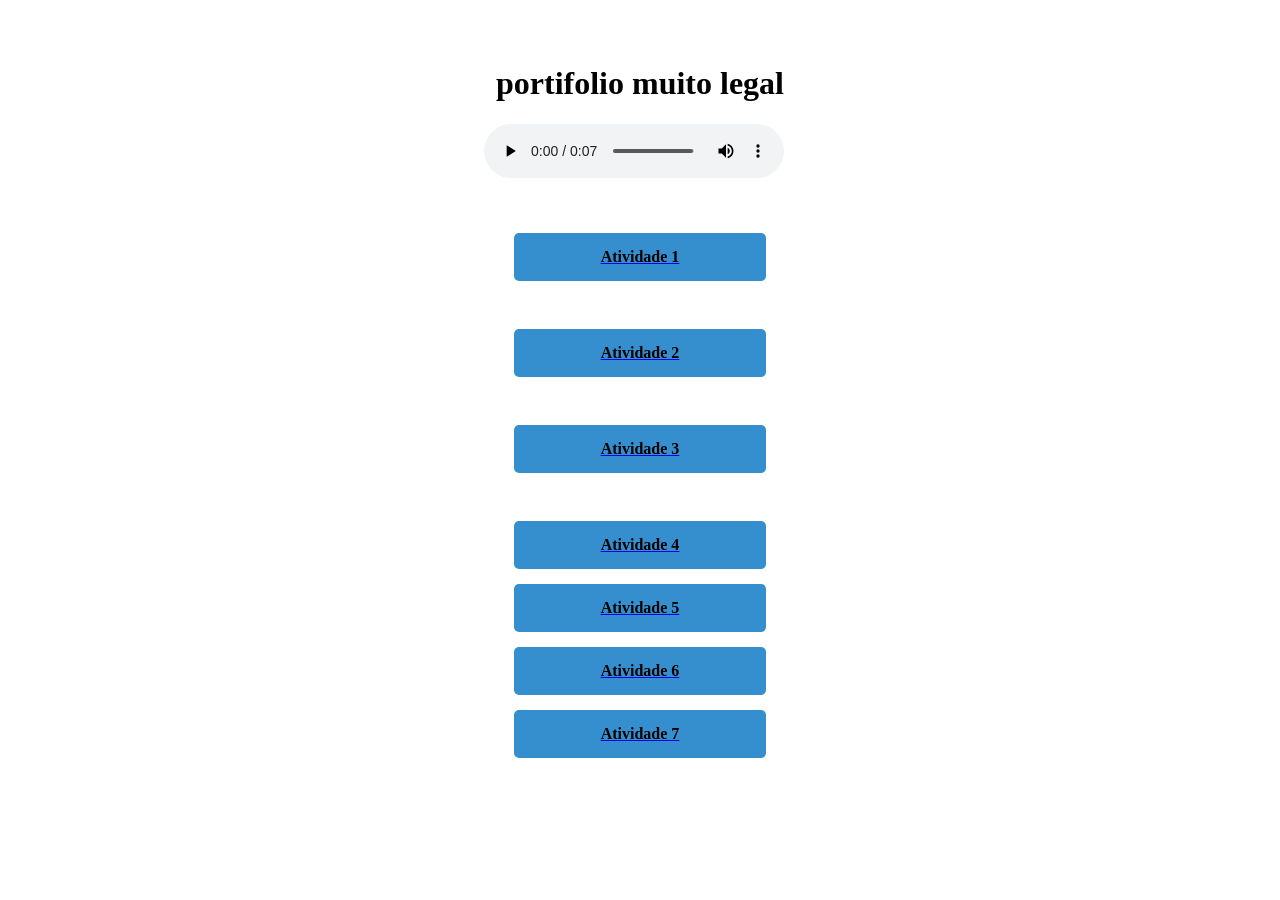
<file: index.html>
<!DOCTYPE html>
<html lang="pt-br">
<head>
  <meta charset="UTF-8">
  <meta name="viewport" content="width=device-width, initial-scale=1.0">
  <title>Portfólio</title>
  <link rel="stylesheet" href="style.css">
</head>
<body>
  <header>
      <h1>portifolio muito legal</h1>
      <audio src="Voicy_El Primo Dancing _ Bara Bara Bara Bere Bere Bere.mp3" autoplay loop controls></audio>
  </header>
  <main>
    <a href="atividade 1/olamundo.html"><p>Atividade 1</p></a>
    <a href="atividade 2/botao.html"><p>Atividade 2</p></a>
    <a href="atividade 3/calculadora.html"><p>Atividade 3</p></a>
    <a href="atividade 4/parouimpar.html"><p>Atividade 4</p></a>
    <a href="atividade 5/maior.html"><p>Atividade 5</p></a>
    <a href="atividade 6/interagindo.html"><p>Atividade 6</p></a>
   <a href="atividade7/aleatorio.html"><p>Atividade 7</p></a>
  </main>
  <footer>

  </footer>
</body>
</html>
</file>
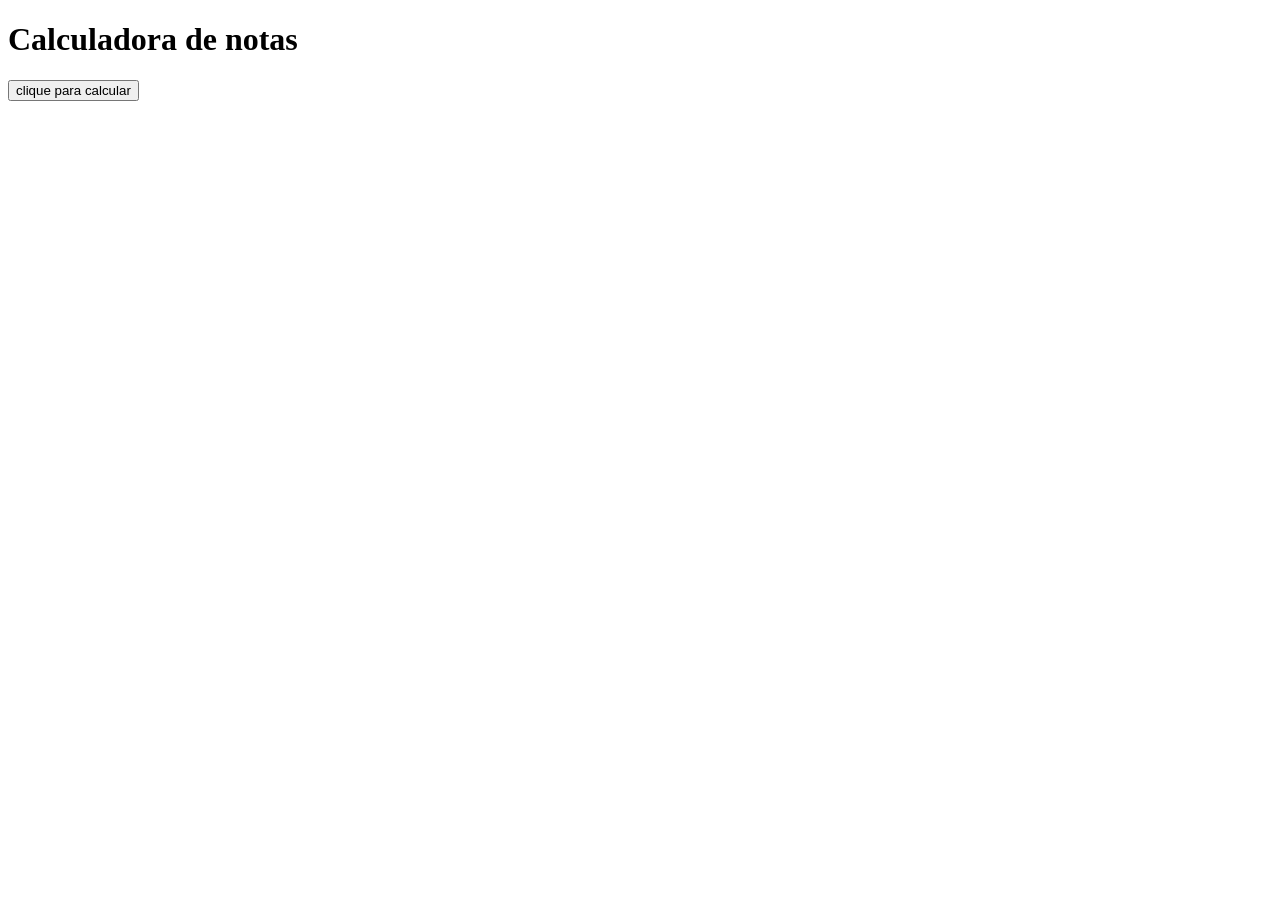
<file: atividade 3/calculadora.html>
<!DOCTYPE html>
<html lang="pt-br">
<head>
    <meta charset="UTF-8">
    <meta name="viewport" content="width=device-width, initial-scale=1.0">
    <title>calculadora de nota</title>
</head>
<body>
<script src="script.js"></script>

<h1>Calculadora de notas</h1>
<button onclick="calcular()">clique para calcular</button>

</body>
</html>
</file>
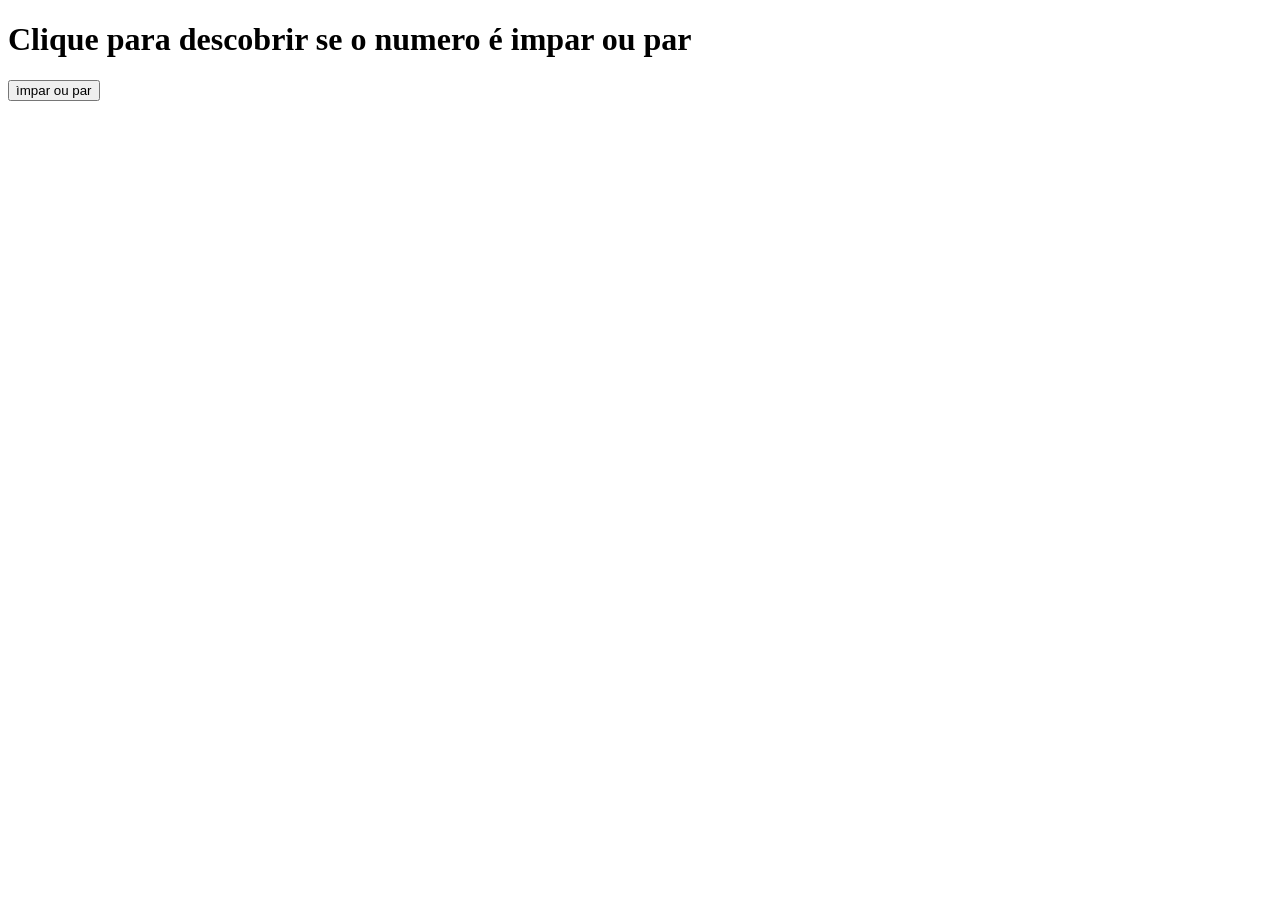
<file: atividade 4/parouimpar.html>
<!DOCTYPE html>
<html lang="pt-br">
<head>
    <meta charset="UTF-8">
    <meta name="viewport" content="width=device-width, initial-scale=1.0">
    <title>Par ou ímpar</title>
</head>
<body>
<script src="script.js"></script>
<h1>Clique para descobrir se o numero é impar ou par</h1>
<button onclick="imparpar()">ìmpar ou par</button>
</body>
</html>
</file>
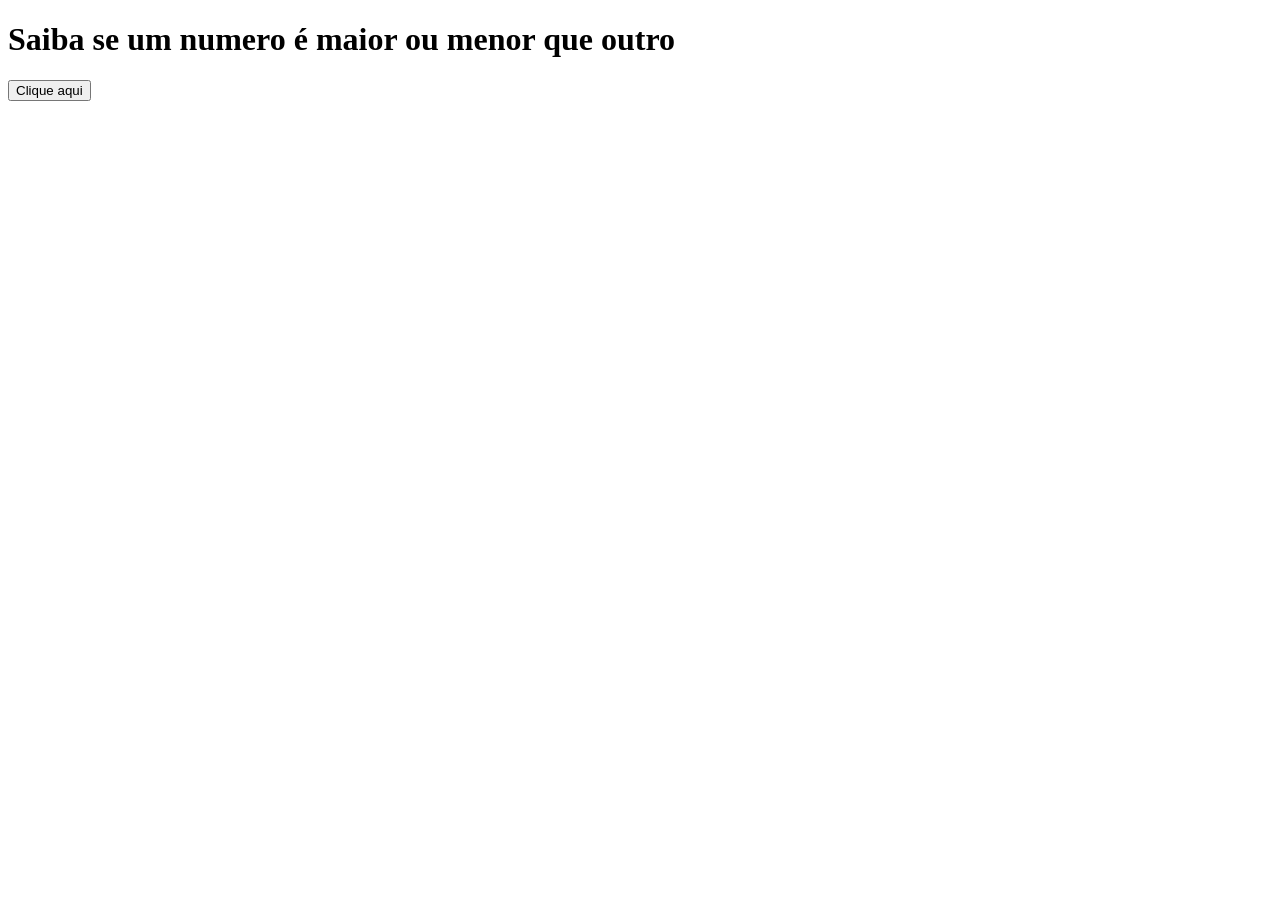
<file: atividade 5/maior.html>
<!DOCTYPE html>
<html lang="pt-br">
<head>
    <meta charset="UTF-8">
    <meta name="viewport" content="width=device-width, initial-scale=1.0">
    <title>Maior ou menor</title>
</head>
<body>
<script src="script.js"></script>
<h1>Saiba se um numero é maior ou menor que outro</h1>
<button onclick="botao()">Clique aqui</button>

</body>
</html>
</file>
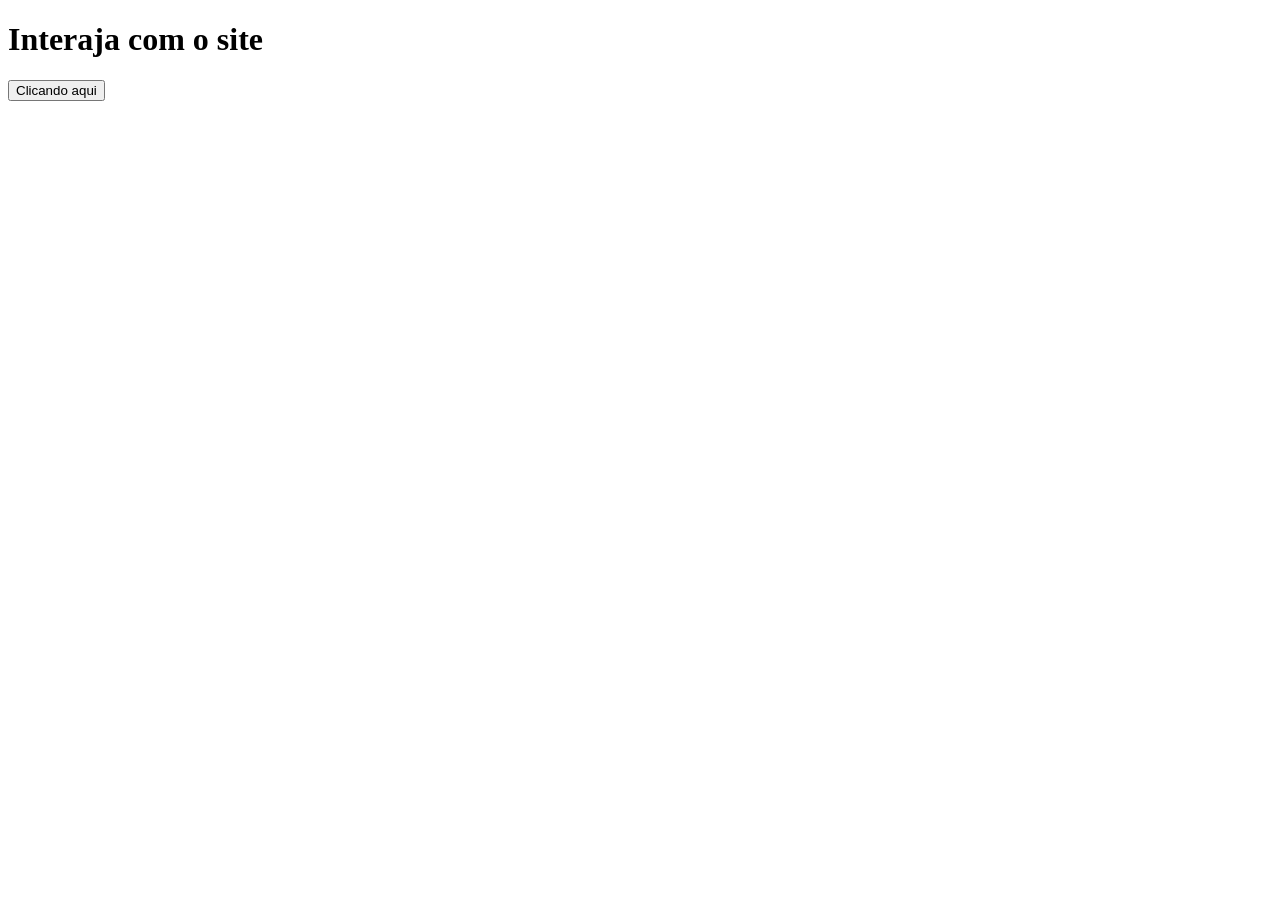
<file: atividade 6/interagindo.html>
<!DOCTYPE html>
<html lang="pt-br">
<head>
    <meta charset="UTF-8">
    <meta name="viewport" content="width=device-width, initial-scale=1.0">
    <title>Atividade 6</title>
    <link rel="stylesheet" href="style.css">
</head>
<body>
<script src="script.js"></script>
<h1>Interaja com o site</h1>
<button onclick="site()">Clicando aqui</button>

</body>
</html>
</file>
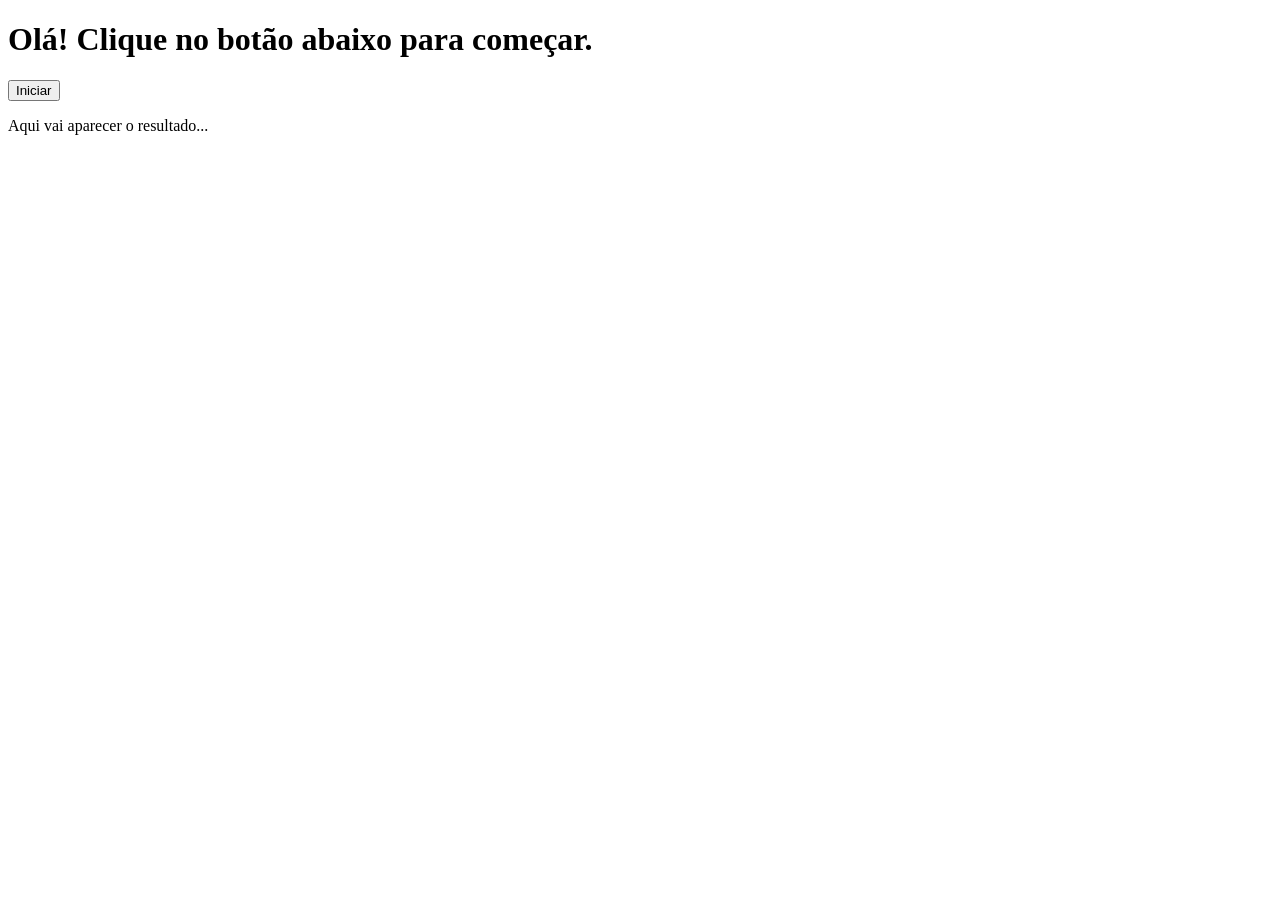
<file: atividade6/site.html>
<!DOCTYPE html>
<html lang="pt-br">
<head>
    <meta charset="UTF-8">
    <meta name="viewport" content="width=device-width, initial-scale=1.0">
    <title>Interagindo com o site</title>
</head>
<body>
    <h1>Olá! Clique no botão abaixo para começar.</h1>

    <button onclick="site()">Iniciar</button>

    <div id="mostrar">
        <p>Aqui vai aparecer o resultado...</p> 
    </div>

    <script src="script.js"></script>
</body>
</html>
</file>
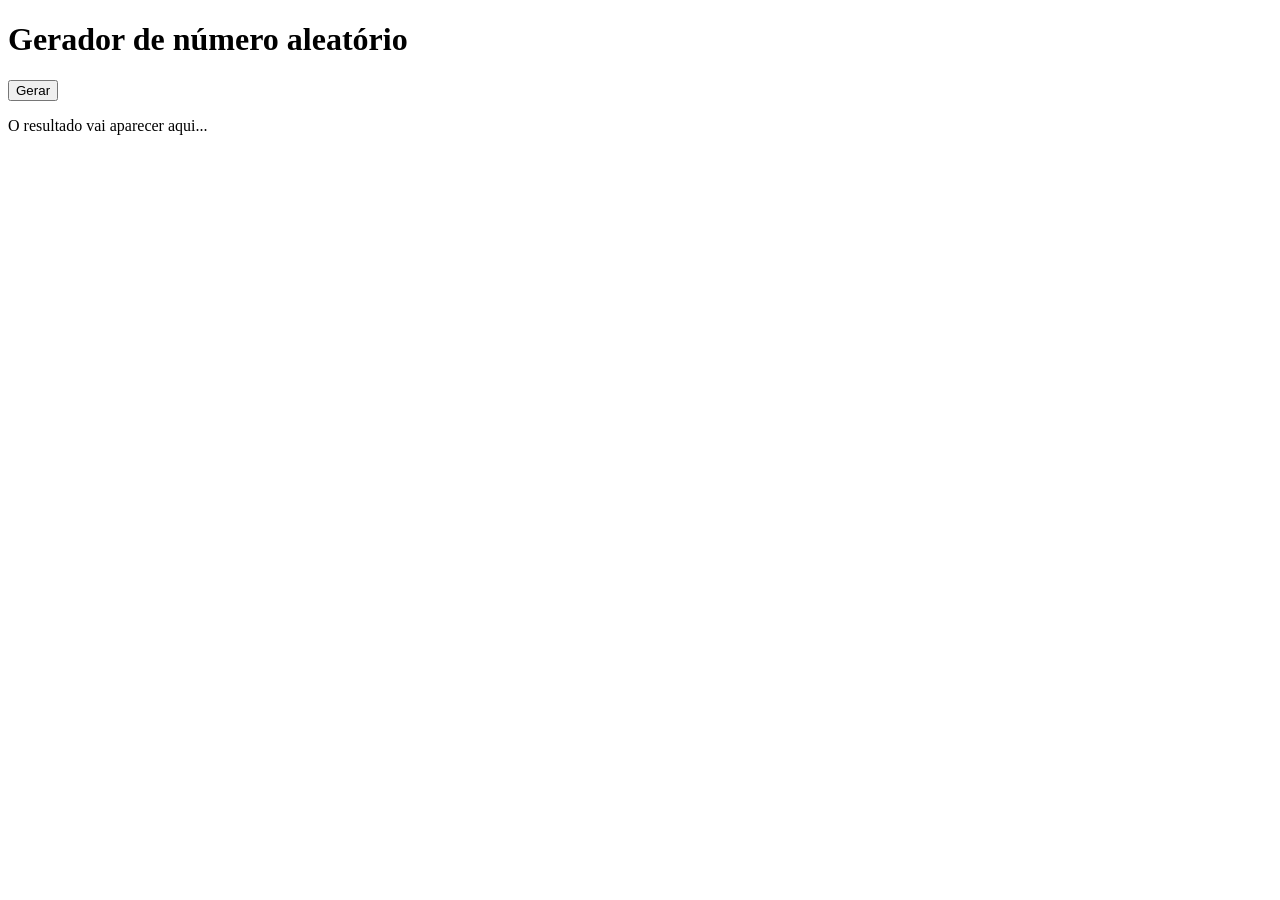
<file: atividade7/aleatorio.html>
<!DOCTYPE html>
<html lang="pt-br">
<head>
    <meta charset="UTF-8">
    <meta name="viewport" content="width=device-width, initial-scale=1.0">
    <title>Número aleatório</title>
</head>
<body>
    <h1>Gerador de número aleatório</h1>
    <button onclick="aleatorio()">Gerar</button>
    <div id="resultado">
        <p>O resultado vai aparecer aqui...</p>
    </div>

    <script src="script.js"></script>
</body>
</html>
</file>
<file: style.css>
a p{
background-color: rgb(53, 143, 207);
width: 20%;
padding: 15px 0;
text-align: center;
color: rgb(0, 0, 0);
font-weight: bold;
border-radius: 5px;
transition: 1s all;
cursor: pointer;
margin: 15px auto;
}

 a p:hover{
background-color: rgb(6, 6, 6);
transform: scale(1.2);
transform:rotate(45deg);
}

body{
background-image: url(https://media1.tenor.com/m/VaT4hXTZMFQAAAAd/el-primo-excited.gif);
text-align: center;
}
</file>
<file: atividade 6/style.css>

</file>
